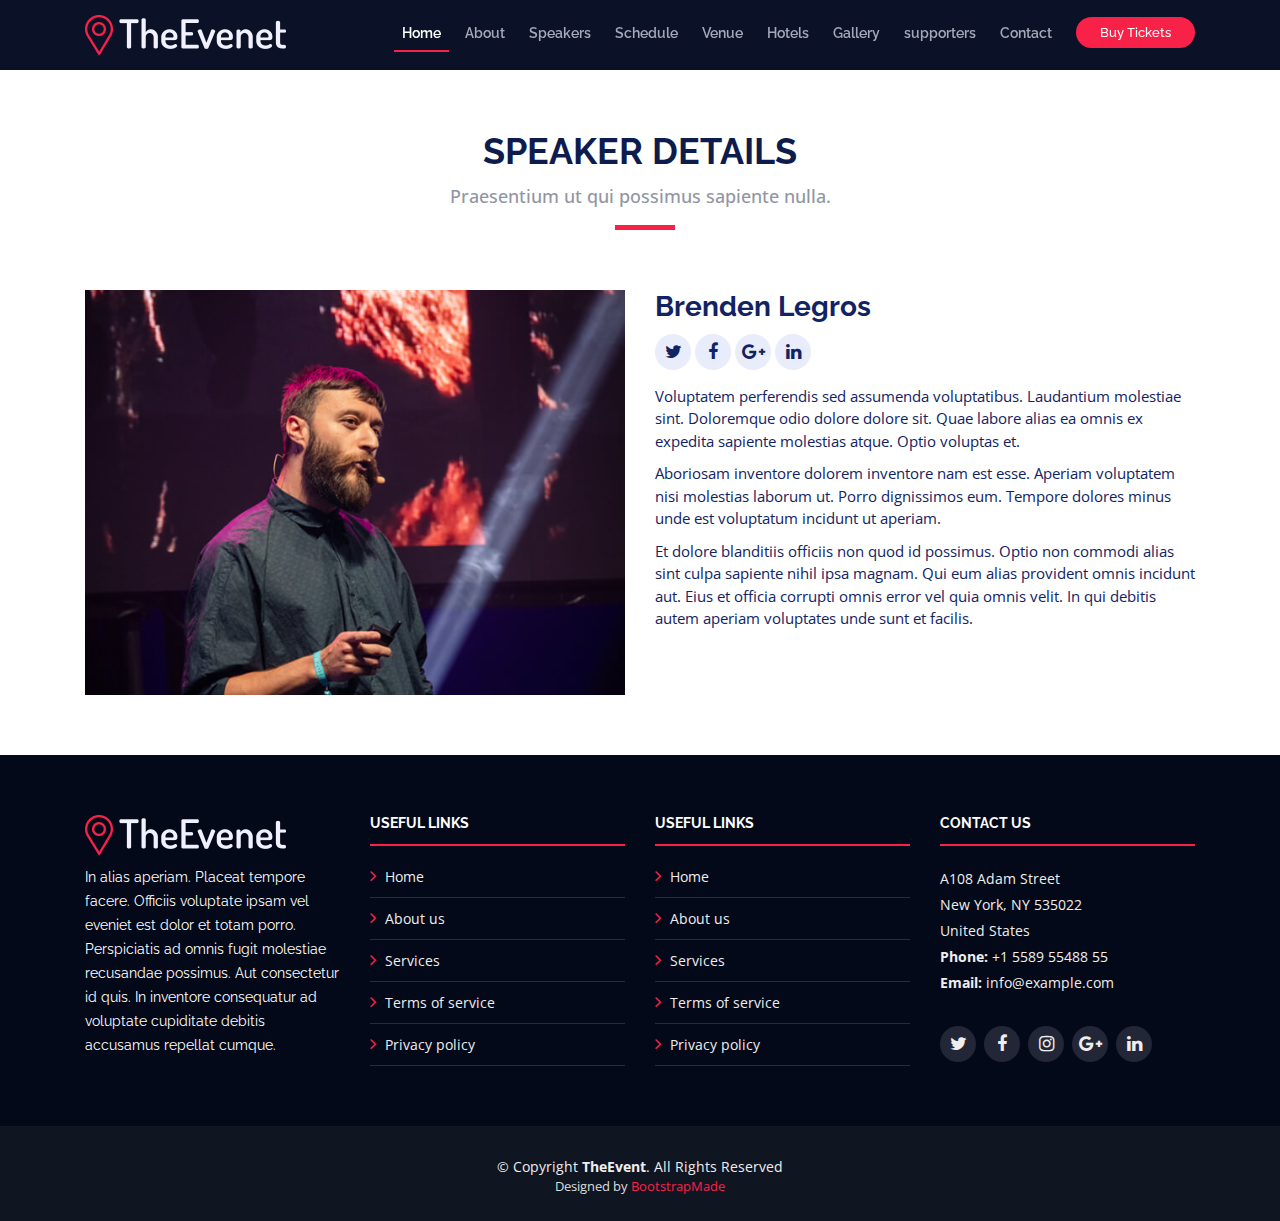
<file: MovieCrawler/TheEvent/speaker-details.html>
﻿<!DOCTYPE html>
<html lang="en">

<head>
  <meta charset="utf-8">
  <title>TheEvent - Bootstrap Event Template</title>
  <meta content="width=device-width, initial-scale=1.0" name="viewport">
  <meta content="" name="keywords">
  <meta content="" name="description">

  <!-- Favicons -->
  <link href="img/favicon.png" rel="icon">
  <link href="img/apple-touch-icon.png" rel="apple-touch-icon">

  <!-- Google Fonts -->
  <link href="https://fonts.googleapis.com/css?family=Open+Sans:300,300i,400,400i,700,700i|Raleway:300,400,500,700,800" rel="stylesheet">

  <!-- Bootstrap CSS File -->
  <link href="lib/bootstrap/css/bootstrap.min.css" rel="stylesheet">

  <!-- Libraries CSS Files -->
  <link href="lib/font-awesome/css/font-awesome.min.css" rel="stylesheet">
  <link href="lib/animate/animate.min.css" rel="stylesheet">
  <link href="lib/venobox/venobox.css" rel="stylesheet">
  <link href="lib/owlcarousel/assets/owl.carousel.min.css" rel="stylesheet">

  <!-- Main Stylesheet File -->
  <link href="css/style.css" rel="stylesheet">

  <!-- =======================================================
    Theme Name: TheEvent
    Theme URL: https://bootstrapmade.com/theevent-conference-event-bootstrap-template/
    Author: BootstrapMade.com
    License: https://bootstrapmade.com/license/
  ======================================================= -->
</head>

<body>

  <!--==========================
    Header
  ============================-->
  <header id="header" class="header-fixed header-scrolled" >
    <div class="container">

      <div id="logo" class="pull-left">
        <!-- Uncomment below if you prefer to use a text logo -->
        <!-- <h1><a href="#main">C<span>o</span>nf</a></h1>-->
        <a href="index.html#intro" class="scrollto"><img src="img/logo.png" alt="" title=""></a>
      </div>

      <nav id="nav-menu-container">
        <ul class="nav-menu">
          <li class="menu-active"><a href="#intro">Home</a></li>
          <li><a href="index.html#about">About</a></li>
          <li><a href="index.html#speakers">Speakers</a></li>
          <li><a href="index.html#schedule">Schedule</a></li>
          <li><a href="index.html#venue">Venue</a></li>
          <li><a href="index.html#hotels">Hotels</a></li>
          <li><a href="index.html#gallery">Gallery</a></li>
          <li><a href="index.html#supporters">supporters</a></li>
          <li><a href="index.html#contact">Contact</a></li>
          <li class="buy-tickets"><a href="index.html#buy-tickets">Buy Tickets</a></li>
        </ul>
      </nav><!-- #nav-menu-container -->
    </div>
  </header><!-- #header -->

  <main id="main" class="main-page">

    <!--==========================
      Speaker Details Section
    ============================-->
    <section id="speakers-details" class="wow fadeIn">
      <div class="container">
        <div class="section-header">
          <h2>Speaker Details</h2>
          <p>Praesentium ut qui possimus sapiente nulla.</p>
        </div>

        <div class="row">
          <div class="col-md-6">
            <img src="img/speakers/1.jpg" alt="Speaker 1" class="img-fluid">
          </div>

          <div class="col-md-6">
            <div class="details">
              <h2>Brenden Legros</h2>
              <div class="social">
                <a href=""><i class="fa fa-twitter"></i></a>
                <a href=""><i class="fa fa-facebook"></i></a>
                <a href=""><i class="fa fa-google-plus"></i></a>
                <a href=""><i class="fa fa-linkedin"></i></a>
              </div>
              <p>Voluptatem perferendis sed assumenda voluptatibus. Laudantium molestiae sint. Doloremque odio dolore dolore sit. Quae labore alias ea omnis ex expedita sapiente molestias atque. Optio voluptas et.</p>
 
              <p>Aboriosam inventore dolorem inventore nam est esse. Aperiam voluptatem nisi molestias laborum ut. Porro dignissimos eum. Tempore dolores minus unde est voluptatum incidunt ut aperiam.</p> 

              <p>Et dolore blanditiis officiis non quod id possimus. Optio non commodi alias sint culpa sapiente nihil ipsa magnam. Qui eum alias provident omnis incidunt aut. Eius et officia corrupti omnis error vel quia omnis velit. In qui debitis autem aperiam voluptates unde sunt et facilis.</p>
            </div>
          </div>
          
        </div>
      </div>

    </section>

  </main>


  <!--==========================
    Footer
  ============================-->
  <footer id="footer">
    <div class="footer-top">
      <div class="container">
        <div class="row">

          <div class="col-lg-3 col-md-6 footer-info">
            <img src="img/logo.png" alt="TheEvenet">
            <p>In alias aperiam. Placeat tempore facere. Officiis voluptate ipsam vel eveniet est dolor et totam porro. Perspiciatis ad omnis fugit molestiae recusandae possimus. Aut consectetur id quis. In inventore consequatur ad voluptate cupiditate debitis accusamus repellat cumque.</p>
          </div>

          <div class="col-lg-3 col-md-6 footer-links">
            <h4>Useful Links</h4>
            <ul>
              <li><i class="fa fa-angle-right"></i> <a href="#">Home</a></li>
              <li><i class="fa fa-angle-right"></i> <a href="#">About us</a></li>
              <li><i class="fa fa-angle-right"></i> <a href="#">Services</a></li>
              <li><i class="fa fa-angle-right"></i> <a href="#">Terms of service</a></li>
              <li><i class="fa fa-angle-right"></i> <a href="#">Privacy policy</a></li>
            </ul>
          </div>

          <div class="col-lg-3 col-md-6 footer-links">
            <h4>Useful Links</h4>
            <ul>
              <li><i class="fa fa-angle-right"></i> <a href="#">Home</a></li>
              <li><i class="fa fa-angle-right"></i> <a href="#">About us</a></li>
              <li><i class="fa fa-angle-right"></i> <a href="#">Services</a></li>
              <li><i class="fa fa-angle-right"></i> <a href="#">Terms of service</a></li>
              <li><i class="fa fa-angle-right"></i> <a href="#">Privacy policy</a></li>
            </ul>
          </div>

          <div class="col-lg-3 col-md-6 footer-contact">
            <h4>Contact Us</h4>
            <p>
              A108 Adam Street <br>
              New York, NY 535022<br>
              United States <br>
              <strong>Phone:</strong> +1 5589 55488 55<br>
              <strong>Email:</strong> info@example.com<br>
            </p>

            <div class="social-links">
              <a href="#" class="twitter"><i class="fa fa-twitter"></i></a>
              <a href="#" class="facebook"><i class="fa fa-facebook"></i></a>
              <a href="#" class="instagram"><i class="fa fa-instagram"></i></a>
              <a href="#" class="google-plus"><i class="fa fa-google-plus"></i></a>
              <a href="#" class="linkedin"><i class="fa fa-linkedin"></i></a>
            </div>

          </div>

        </div>
      </div>
    </div>

    <div class="container">
      <div class="copyright">
        &copy; Copyright <strong>TheEvent</strong>. All Rights Reserved
      </div>
      <div class="credits">
        <!--
          All the links in the footer should remain intact.
          You can delete the links only if you purchased the pro version.
          Licensing information: https://bootstrapmade.com/license/
          Purchase the pro version with working PHP/AJAX contact form: https://bootstrapmade.com/buy/?theme=TheEvent
        -->
        Designed by <a href="https://bootstrapmade.com/">BootstrapMade</a>
      </div>
    </div>
  </footer><!-- #footer -->

  <a href="#" class="back-to-top"><i class="fa fa-angle-up"></i></a>

  <!-- JavaScript Libraries -->
  <script src="lib/jquery/jquery.min.js"></script>
  <script src="lib/jquery/jquery-migrate.min.js"></script>
  <script src="lib/bootstrap/js/bootstrap.bundle.min.js"></script>
  <script src="lib/easing/easing.min.js"></script>
  <script src="lib/superfish/hoverIntent.js"></script>
  <script src="lib/superfish/superfish.min.js"></script>
  <script src="lib/wow/wow.min.js"></script>
  <script src="lib/venobox/venobox.min.js"></script>
  <script src="lib/owlcarousel/owl.carousel.min.js"></script>

  <!-- Contact Form JavaScript File -->
  <script src="contactform/contactform.js"></script>

  <!-- Template Main Javascript File -->
  <script src="js/main.js"></script>
</body>

</html>
</file>
<file: MovieCrawler/TheEvent/lib/venobox/venobox.css>
/* ------ venobox.css --------*/
.vbox-overlay *, .vbox-overlay *:before, .vbox-overlay *:after{
    -webkit-backface-visibility: hidden;
    -webkit-box-sizing:border-box;
    -moz-box-sizing:border-box;
    box-sizing:border-box;
}
.vbox-overlay * { 
    -webkit-backface-visibility: visible;
    backface-visibility: visible;
}
.vbox-overlay{
    display: -webkit-flex;
    display: flex;
    -webkit-flex-direction: column;
    flex-direction: column;
    -webkit-justify-content: center;
    justify-content: center;
    -webkit-align-items: center;
    align-items: center;
    position: fixed;
    left: 0;
    top: 0;
    bottom: 0;
    right: 0;
    z-index: 1040;
    -webkit-transform:translateZ(1000px);
    transform: translateZ(1000px);
    transform-style: preserve-3d;
}

/* ----- navigation ----- */
.vbox-title{
    width: 100%;
    height: 40px;
    float: left;
    text-align: center;
    line-height: 28px;
    font-size: 12px;
    padding: 6px 40px;
    overflow: hidden;
    position: fixed;
    display: none;
    left: 0;
    z-index: 1050;
}
.vbox-close{
    cursor: pointer;
    position: fixed;
    top: 15px;
    right: 15px;
    width: 48px;
    height: 48px;
    display: block;
    background-position:10px center;
    overflow: hidden;
    font-size: 48px;
    line-height: 1;
    text-align: center;
    z-index: 1050;
}
.vbox-num{
    cursor: pointer;
    position: fixed;
    left: 0;
    height: 40px;
    display: block;
    overflow: hidden;
    line-height: 28px;
    font-size: 12px;
    padding: 6px 10px;
    display: none;
    z-index: 1050;
}
/* ----- navigation ARROWS ----- */
.vbox-next, .vbox-prev{
    position: fixed;
    top: 50%;
    margin-top: -15px;
    overflow: hidden;
    cursor: pointer;
    display: block;
    width: 45px;
    height: 45px;
    z-index: 1050;
}
.vbox-next span, .vbox-prev span{
    position: relative;
    width: 20px;
    height: 20px;
    border: 2px solid transparent;
    border-top-color: #B6B6B6;
    border-right-color: #B6B6B6;
    text-indent: -100px;
    position: absolute;
    top: 8px;
    display: block;
}
.vbox-prev{
    left: 15px;
}
.vbox-next{
    right: 30px;
}
.vbox-prev span{
    left: 10px;
    -ms-transform: rotate(-135deg);
    -webkit-transform: rotate(-135deg);
    transform: rotate(-135deg);
}
.vbox-next span{
    -ms-transform: rotate(45deg);
    -webkit-transform: rotate(45deg);
    transform: rotate(45deg);
    right: 10px;
}
/* ------- inline window ------ */
.vbox-inline{
    width: 420px;
    height: 315px;
    height: 70vh;
    padding: 10px;
    background: #fff;
    margin: 0 auto;
    overflow: auto;
    text-align: left;
}
/* ------- Video & iFrames window ------ */
.venoframe{
    max-width: 100%;
    width: 100%;
    border: none;
    width: 100%;
    height: 260px;
    height: 70vh;
}
.venoframe.vbvid{
    height: 260px;
}
@media (min-width: 768px) {
    .venoframe, .vbox-inline{
        width: 90%;
        height: 360px;
        height: 70vh;
    }
    .venoframe.vbvid{
        width: 640px;
        height: 360px;
    }
}
@media (min-width: 992px) {
    .venoframe, .vbox-inline{
        max-width: 1200px;
        width: 80%;
        height: 540px;
        height: 70vh;
    }
    .venoframe.vbvid{
        width: 960px;
        height: 540px;
    }
}
/* 
Please do NOT edit this part! 
or at least read this note: http://i.imgur.com/7C0ws9e.gif
*/
.vbox-open{
    overflow: hidden;
}
.vbox-container{
    position: absolute;
    left: 0;
    right: 0;
    top: 0;
    bottom: 0;
    overflow-x: hidden;
    overflow-y: auto;
    overflow-scrolling: touch;
    -webkit-overflow-scrolling: touch;
    z-index: 20;
    max-height: 100%;

}

.vbox-content{
    text-align: center;
    float: left;
    width: 100%;
    position: relative;
    overflow: hidden;
    padding: 20px 10px;
}
.vbox-container img{
    max-width: 100%;
    height: auto;
}
.figlio{
    max-width: 100%;
    text-align: initial;
    border: 8px solid rgba(255, 255, 255, 0.4);
}
img.figlio{
    -webkit-user-select: none;
-khtml-user-select: none;
-moz-user-select: none;
-o-user-select: none;
user-select: none;
}
.vbox-content.swipe-left{
    margin-left: -200px !important;
}
.vbox-content.swipe-right{
    margin-left: 200px !important;
}
.animated{
    webkit-transition: margin 300ms ease-out;
    transition: margin 300ms ease-out;
}
.animate-in{
    opacity: 1;
}
.animate-out{
    opacity: 0;
}
/* ---------- preloader ----------
 * SPINKIT 
 * http://tobiasahlin.com/spinkit/
-------------------------------- */
.sk-double-bounce,.sk-rotating-plane{width:40px;height:40px;margin:40px auto}.sk-rotating-plane{background-color:#333;-webkit-animation:sk-rotatePlane 1.2s infinite ease-in-out;animation:sk-rotatePlane 1.2s infinite ease-in-out}@-webkit-keyframes sk-rotatePlane{0%{-webkit-transform:perspective(120px) rotateX(0) rotateY(0);transform:perspective(120px) rotateX(0) rotateY(0)}50%{-webkit-transform:perspective(120px) rotateX(-180.1deg) rotateY(0);transform:perspective(120px) rotateX(-180.1deg) rotateY(0)}100%{-webkit-transform:perspective(120px) rotateX(-180deg) rotateY(-179.9deg);transform:perspective(120px) rotateX(-180deg) rotateY(-179.9deg)}}@keyframes sk-rotatePlane{0%{-webkit-transform:perspective(120px) rotateX(0) rotateY(0);transform:perspective(120px) rotateX(0) rotateY(0)}50%{-webkit-transform:perspective(120px) rotateX(-180.1deg) rotateY(0);transform:perspective(120px) rotateX(-180.1deg) rotateY(0)}100%{-webkit-transform:perspective(120px) rotateX(-180deg) rotateY(-179.9deg);transform:perspective(120px) rotateX(-180deg) rotateY(-179.9deg)}}.sk-double-bounce{position:relative}.sk-double-bounce .sk-child{width:100%;height:100%;border-radius:50%;background-color:#333;opacity:.6;position:absolute;top:0;left:0;-webkit-animation:sk-doubleBounce 2s infinite ease-in-out;animation:sk-doubleBounce 2s infinite ease-in-out}.sk-chasing-dots .sk-child,.sk-spinner-pulse,.sk-three-bounce .sk-child{background-color:#333;border-radius:100%}.sk-double-bounce .sk-double-bounce2{-webkit-animation-delay:-1s;animation-delay:-1s}@-webkit-keyframes sk-doubleBounce{0%,100%{-webkit-transform:scale(0);transform:scale(0)}50%{-webkit-transform:scale(1);transform:scale(1)}}@keyframes sk-doubleBounce{0%,100%{-webkit-transform:scale(0);transform:scale(0)}50%{-webkit-transform:scale(1);transform:scale(1)}}.sk-wave{margin:40px auto;width:50px;height:40px;text-align:center;font-size:10px}.sk-wave .sk-rect{background-color:#333;height:100%;width:6px;display:inline-block;-webkit-animation:sk-waveStretchDelay 1.2s infinite ease-in-out;animation:sk-waveStretchDelay 1.2s infinite ease-in-out}.sk-wave .sk-rect1{-webkit-animation-delay:-1.2s;animation-delay:-1.2s}.sk-wave .sk-rect2{-webkit-animation-delay:-1.1s;animation-delay:-1.1s}.sk-wave .sk-rect3{-webkit-animation-delay:-1s;animation-delay:-1s}.sk-wave .sk-rect4{-webkit-animation-delay:-.9s;animation-delay:-.9s}.sk-wave .sk-rect5{-webkit-animation-delay:-.8s;animation-delay:-.8s}@-webkit-keyframes sk-waveStretchDelay{0%,100%,40%{-webkit-transform:scaleY(.4);transform:scaleY(.4)}20%{-webkit-transform:scaleY(1);transform:scaleY(1)}}@keyframes sk-waveStretchDelay{0%,100%,40%{-webkit-transform:scaleY(.4);transform:scaleY(.4)}20%{-webkit-transform:scaleY(1);transform:scaleY(1)}}.sk-wandering-cubes{margin:40px auto;width:40px;height:40px;position:relative}.sk-wandering-cubes .sk-cube{background-color:#333;width:10px;height:10px;position:absolute;top:0;left:0;-webkit-animation:sk-wanderingCube 1.8s ease-in-out -1.8s infinite both;animation:sk-wanderingCube 1.8s ease-in-out -1.8s infinite both}.sk-chasing-dots,.sk-spinner-pulse{width:40px;height:40px;margin:40px auto}.sk-wandering-cubes .sk-cube2{-webkit-animation-delay:-.9s;animation-delay:-.9s}@-webkit-keyframes sk-wanderingCube{0%{-webkit-transform:rotate(0);transform:rotate(0)}25%{-webkit-transform:translateX(30px) rotate(-90deg) scale(.5);transform:translateX(30px) rotate(-90deg) scale(.5)}50%{-webkit-transform:translateX(30px) translateY(30px) rotate(-179deg);transform:translateX(30px) translateY(30px) rotate(-179deg)}50.1%{-webkit-transform:translateX(30px) translateY(30px) rotate(-180deg);transform:translateX(30px) translateY(30px) rotate(-180deg)}75%{-webkit-transform:translateX(0) translateY(30px) rotate(-270deg) scale(.5);transform:translateX(0) translateY(30px) rotate(-270deg) scale(.5)}100%{-webkit-transform:rotate(-360deg);transform:rotate(-360deg)}}@keyframes sk-wanderingCube{0%{-webkit-transform:rotate(0);transform:rotate(0)}25%{-webkit-transform:translateX(30px) rotate(-90deg) scale(.5);transform:translateX(30px) rotate(-90deg) scale(.5)}50%{-webkit-transform:translateX(30px) translateY(30px) rotate(-179deg);transform:translateX(30px) translateY(30px) rotate(-179deg)}50.1%{-webkit-transform:translateX(30px) translateY(30px) rotate(-180deg);transform:translateX(30px) translateY(30px) rotate(-180deg)}75%{-webkit-transform:translateX(0) translateY(30px) rotate(-270deg) scale(.5);transform:translateX(0) translateY(30px) rotate(-270deg) scale(.5)}100%{-webkit-transform:rotate(-360deg);transform:rotate(-360deg)}}.sk-spinner-pulse{-webkit-animation:sk-pulseScaleOut 1s infinite ease-in-out;animation:sk-pulseScaleOut 1s infinite ease-in-out}@-webkit-keyframes sk-pulseScaleOut{0%{-webkit-transform:scale(0);transform:scale(0)}100%{-webkit-transform:scale(1);transform:scale(1);opacity:0}}@keyframes sk-pulseScaleOut{0%{-webkit-transform:scale(0);transform:scale(0)}100%{-webkit-transform:scale(1);transform:scale(1);opacity:0}}.sk-chasing-dots{position:relative;text-align:center;-webkit-animation:sk-chasingDotsRotate 2s infinite linear;animation:sk-chasingDotsRotate 2s infinite linear}.sk-chasing-dots .sk-child{width:60%;height:60%;display:inline-block;position:absolute;top:0;-webkit-animation:sk-chasingDotsBounce 2s infinite ease-in-out;animation:sk-chasingDotsBounce 2s infinite ease-in-out}.sk-chasing-dots .sk-dot2{top:auto;bottom:0;-webkit-animation-delay:-1s;animation-delay:-1s}@-webkit-keyframes sk-chasingDotsRotate{100%{-webkit-transform:rotate(360deg);transform:rotate(360deg)}}@keyframes sk-chasingDotsRotate{100%{-webkit-transform:rotate(360deg);transform:rotate(360deg)}}@-webkit-keyframes sk-chasingDotsBounce{0%,100%{-webkit-transform:scale(0);transform:scale(0)}50%{-webkit-transform:scale(1);transform:scale(1)}}@keyframes sk-chasingDotsBounce{0%,100%{-webkit-transform:scale(0);transform:scale(0)}50%{-webkit-transform:scale(1);transform:scale(1)}}.sk-three-bounce{margin:40px auto;width:80px;text-align:center}.sk-three-bounce .sk-child{width:20px;height:20px;display:inline-block;-webkit-animation:sk-three-bounce 1.4s ease-in-out 0s infinite both;animation:sk-three-bounce 1.4s ease-in-out 0s infinite both}.sk-circle .sk-child:before,.sk-fading-circle .sk-circle:before{display:block;border-radius:100%;content:'';background-color:#333}.sk-three-bounce .sk-bounce1{-webkit-animation-delay:-.32s;animation-delay:-.32s}.sk-three-bounce .sk-bounce2{-webkit-animation-delay:-.16s;animation-delay:-.16s}@-webkit-keyframes sk-three-bounce{0%,100%,80%{-webkit-transform:scale(0);transform:scale(0)}40%{-webkit-transform:scale(1);transform:scale(1)}}@keyframes sk-three-bounce{0%,100%,80%{-webkit-transform:scale(0);transform:scale(0)}40%{-webkit-transform:scale(1);transform:scale(1)}}.sk-circle{margin:40px auto;width:40px;height:40px;position:relative}.sk-circle .sk-child{width:100%;height:100%;position:absolute;left:0;top:0}.sk-circle .sk-child:before{margin:0 auto;width:15%;height:15%;-webkit-animation:sk-circleBounceDelay 1.2s infinite ease-in-out both;animation:sk-circleBounceDelay 1.2s infinite ease-in-out both}.sk-circle .sk-circle2{-webkit-transform:rotate(30deg);-ms-transform:rotate(30deg);transform:rotate(30deg)}.sk-circle .sk-circle3{-webkit-transform:rotate(60deg);-ms-transform:rotate(60deg);transform:rotate(60deg)}.sk-circle .sk-circle4{-webkit-transform:rotate(90deg);-ms-transform:rotate(90deg);transform:rotate(90deg)}.sk-circle .sk-circle5{-webkit-transform:rotate(120deg);-ms-transform:rotate(120deg);transform:rotate(120deg)}.sk-circle .sk-circle6{-webkit-transform:rotate(150deg);-ms-transform:rotate(150deg);transform:rotate(150deg)}.sk-circle .sk-circle7{-webkit-transform:rotate(180deg);-ms-transform:rotate(180deg);transform:rotate(180deg)}.sk-circle .sk-circle8{-webkit-transform:rotate(210deg);-ms-transform:rotate(210deg);transform:rotate(210deg)}.sk-circle .sk-circle9{-webkit-transform:rotate(240deg);-ms-transform:rotate(240deg);transform:rotate(240deg)}.sk-circle .sk-circle10{-webkit-transform:rotate(270deg);-ms-transform:rotate(270deg);transform:rotate(270deg)}.sk-circle .sk-circle11{-webkit-transform:rotate(300deg);-ms-transform:rotate(300deg);transform:rotate(300deg)}.sk-circle .sk-circle12{-webkit-transform:rotate(330deg);-ms-transform:rotate(330deg);transform:rotate(330deg)}.sk-circle .sk-circle2:before{-webkit-animation-delay:-1.1s;animation-delay:-1.1s}.sk-circle .sk-circle3:before{-webkit-animation-delay:-1s;animation-delay:-1s}.sk-circle .sk-circle4:before{-webkit-animation-delay:-.9s;animation-delay:-.9s}.sk-circle .sk-circle5:before{-webkit-animation-delay:-.8s;animation-delay:-.8s}.sk-circle .sk-circle6:before{-webkit-animation-delay:-.7s;animation-delay:-.7s}.sk-circle .sk-circle7:before{-webkit-animation-delay:-.6s;animation-delay:-.6s}.sk-circle .sk-circle8:before{-webkit-animation-delay:-.5s;animation-delay:-.5s}.sk-circle .sk-circle9:before{-webkit-animation-delay:-.4s;animation-delay:-.4s}.sk-circle .sk-circle10:before{-webkit-animation-delay:-.3s;animation-delay:-.3s}.sk-circle .sk-circle11:before{-webkit-animation-delay:-.2s;animation-delay:-.2s}.sk-circle .sk-circle12:before{-webkit-animation-delay:-.1s;animation-delay:-.1s}@-webkit-keyframes sk-circleBounceDelay{0%,100%,80%{-webkit-transform:scale(0);transform:scale(0)}40%{-webkit-transform:scale(1);transform:scale(1)}}@keyframes sk-circleBounceDelay{0%,100%,80%{-webkit-transform:scale(0);transform:scale(0)}40%{-webkit-transform:scale(1);transform:scale(1)}}.sk-cube-grid{width:40px;height:40px;margin:40px auto}.sk-cube-grid .sk-cube{width:33.33%;height:33.33%;background-color:#333;float:left;-webkit-animation:sk-cubeGridScaleDelay 1.3s infinite ease-in-out;animation:sk-cubeGridScaleDelay 1.3s infinite ease-in-out}.sk-cube-grid .sk-cube1{-webkit-animation-delay:.2s;animation-delay:.2s}.sk-cube-grid .sk-cube2{-webkit-animation-delay:.3s;animation-delay:.3s}.sk-cube-grid .sk-cube3{-webkit-animation-delay:.4s;animation-delay:.4s}.sk-cube-grid .sk-cube4{-webkit-animation-delay:.1s;animation-delay:.1s}.sk-cube-grid .sk-cube5{-webkit-animation-delay:.2s;animation-delay:.2s}.sk-cube-grid .sk-cube6{-webkit-animation-delay:.3s;animation-delay:.3s}.sk-cube-grid .sk-cube7{-webkit-animation-delay:0ms;animation-delay:0ms}.sk-cube-grid .sk-cube8{-webkit-animation-delay:.1s;animation-delay:.1s}.sk-cube-grid .sk-cube9{-webkit-animation-delay:.2s;animation-delay:.2s}@-webkit-keyframes sk-cubeGridScaleDelay{0%,100%,70%{-webkit-transform:scale3D(1,1,1);transform:scale3D(1,1,1)}35%{-webkit-transform:scale3D(0,0,1);transform:scale3D(0,0,1)}}@keyframes sk-cubeGridScaleDelay{0%,100%,70%{-webkit-transform:scale3D(1,1,1);transform:scale3D(1,1,1)}35%{-webkit-transform:scale3D(0,0,1);transform:scale3D(0,0,1)}}.sk-fading-circle{margin:40px auto;width:40px;height:40px;position:relative}.sk-fading-circle .sk-circle{width:100%;height:100%;position:absolute;left:0;top:0}.sk-fading-circle .sk-circle:before{margin:0 auto;width:15%;height:15%;-webkit-animation:sk-circleFadeDelay 1.2s infinite ease-in-out both;animation:sk-circleFadeDelay 1.2s infinite ease-in-out both}.sk-fading-circle .sk-circle2{-webkit-transform:rotate(30deg);-ms-transform:rotate(30deg);transform:rotate(30deg)}.sk-fading-circle .sk-circle3{-webkit-transform:rotate(60deg);-ms-transform:rotate(60deg);transform:rotate(60deg)}.sk-fading-circle .sk-circle4{-webkit-transform:rotate(90deg);-ms-transform:rotate(90deg);transform:rotate(90deg)}.sk-fading-circle .sk-circle5{-webkit-transform:rotate(120deg);-ms-transform:rotate(120deg);transform:rotate(120deg)}.sk-fading-circle .sk-circle6{-webkit-transform:rotate(150deg);-ms-transform:rotate(150deg);transform:rotate(150deg)}.sk-fading-circle .sk-circle7{-webkit-transform:rotate(180deg);-ms-transform:rotate(180deg);transform:rotate(180deg)}.sk-fading-circle .sk-circle8{-webkit-transform:rotate(210deg);-ms-transform:rotate(210deg);transform:rotate(210deg)}.sk-fading-circle .sk-circle9{-webkit-transform:rotate(240deg);-ms-transform:rotate(240deg);transform:rotate(240deg)}.sk-fading-circle .sk-circle10{-webkit-transform:rotate(270deg);-ms-transform:rotate(270deg);transform:rotate(270deg)}.sk-fading-circle .sk-circle11{-webkit-transform:rotate(300deg);-ms-transform:rotate(300deg);transform:rotate(300deg)}.sk-fading-circle .sk-circle12{-webkit-transform:rotate(330deg);-ms-transform:rotate(330deg);transform:rotate(330deg)}.sk-fading-circle .sk-circle2:before{-webkit-animation-delay:-1.1s;animation-delay:-1.1s}.sk-fading-circle .sk-circle3:before{-webkit-animation-delay:-1s;animation-delay:-1s}.sk-fading-circle .sk-circle4:before{-webkit-animation-delay:-.9s;animation-delay:-.9s}.sk-fading-circle .sk-circle5:before{-webkit-animation-delay:-.8s;animation-delay:-.8s}.sk-fading-circle .sk-circle6:before{-webkit-animation-delay:-.7s;animation-delay:-.7s}.sk-fading-circle .sk-circle7:before{-webkit-animation-delay:-.6s;animation-delay:-.6s}.sk-fading-circle .sk-circle8:before{-webkit-animation-delay:-.5s;animation-delay:-.5s}.sk-fading-circle .sk-circle9:before{-webkit-animation-delay:-.4s;animation-delay:-.4s}.sk-fading-circle .sk-circle10:before{-webkit-animation-delay:-.3s;animation-delay:-.3s}.sk-fading-circle .sk-circle11:before{-webkit-animation-delay:-.2s;animation-delay:-.2s}.sk-fading-circle .sk-circle12:before{-webkit-animation-delay:-.1s;animation-delay:-.1s}@-webkit-keyframes sk-circleFadeDelay{0%,100%,39%{opacity:0}40%{opacity:1}}@keyframes sk-circleFadeDelay{0%,100%,39%{opacity:0}40%{opacity:1}}.sk-folding-cube{margin:40px auto;width:40px;height:40px;position:relative;-webkit-transform:rotateZ(45deg);transform:rotateZ(45deg)}.sk-folding-cube .sk-cube{float:left;width:50%;height:50%;position:relative;-webkit-transform:scale(1.1);-ms-transform:scale(1.1);transform:scale(1.1)}.sk-folding-cube .sk-cube:before{content:'';position:absolute;top:0;left:0;width:100%;height:100%;background-color:#333;-webkit-animation:sk-foldCubeAngle 2.4s infinite linear both;animation:sk-foldCubeAngle 2.4s infinite linear both;-webkit-transform-origin:100% 100%;-ms-transform-origin:100% 100%;transform-origin:100% 100%}.sk-folding-cube .sk-cube2{-webkit-transform:scale(1.1) rotateZ(90deg);transform:scale(1.1) rotateZ(90deg)}.sk-folding-cube .sk-cube3{-webkit-transform:scale(1.1) rotateZ(180deg);transform:scale(1.1) rotateZ(180deg)}.sk-folding-cube .sk-cube4{-webkit-transform:scale(1.1) rotateZ(270deg);transform:scale(1.1) rotateZ(270deg)}.sk-folding-cube .sk-cube2:before{-webkit-animation-delay:.3s;animation-delay:.3s}.sk-folding-cube .sk-cube3:before{-webkit-animation-delay:.6s;animation-delay:.6s}.sk-folding-cube .sk-cube4:before{-webkit-animation-delay:.9s;animation-delay:.9s}@-webkit-keyframes sk-foldCubeAngle{0%,10%{-webkit-transform:perspective(140px) rotateX(-180deg);transform:perspective(140px) rotateX(-180deg);opacity:0}25%,75%{-webkit-transform:perspective(140px) rotateX(0);transform:perspective(140px) rotateX(0);opacity:1}100%,90%{-webkit-transform:perspective(140px) rotateY(180deg);transform:perspective(140px) rotateY(180deg);opacity:0}}@keyframes sk-foldCubeAngle{0%,10%{-webkit-transform:perspective(140px) rotateX(-180deg);transform:perspective(140px) rotateX(-180deg);opacity:0}25%,75%{-webkit-transform:perspective(140px) rotateX(0);transform:perspective(140px) rotateX(0);opacity:1}100%,90%{-webkit-transform:perspective(140px) rotateY(180deg);transform:perspective(140px) rotateY(180deg);opacity:0}}
</file>
<file: MovieCrawler/TheEvent/css/style.css>
/*
  Theme Name: TheEvent
  Theme URL: https://bootstrapmade.com/theevent-conference-event-bootstrap-template/
  Author: BootstrapMade.com
  License: https://bootstrapmade.com/license/
*/

/*--------------------------------------------------------------
# General
--------------------------------------------------------------*/

body {
  background: #fff;
  color: #2f3138;
  font-family: "Open Sans", sans-serif;
}

a {
  color: #f82249;
  transition: 0.5s;
}

a:hover,
a:active,
a:focus {
  color: #f8234a;
  outline: none;
  text-decoration: none;
}

p {
  padding: 0;
  margin: 0 0 30px 0;
}

h1,
h2,
h3,
h4,
h5,
h6 {
  font-family: "Raleway", sans-serif;
  font-weight: 400;
  margin: 0 0 20px 0;
  padding: 0;
  color: #0e1b4d;
}

.main-page {
  margin-top: 70px;
}

.wow {
  visibility: hidden;
}

/* Prelaoder */

#preloader {
  position: fixed;
  left: 0;
  top: 0;
  z-index: 999;
  width: 100%;
  height: 100%;
  overflow: visible;
  background: #fff url("../img/preloader.svg") no-repeat center center;
}

/* Back to top button */

.back-to-top {
  position: fixed;
  display: none;
  background: #f82249;
  color: #fff;
  width: 40px;
  height: 40px;
  text-align: center;
  border-radius: 50px;
  right: 15px;
  bottom: 15px;
  transition: background 0.5s ease-in-out;
}

.back-to-top i {
  font-size: 24px;
  padding-top: 6px;
}

.back-to-top:focus {
  background: #e0072f;
  color: #fff;
  outline: none;
}

.back-to-top:hover {
  background: #e0072f;
  color: #fff;
}

/* Sections Header
--------------------------------*/

.section-header {
  margin-bottom: 60px;
  position: relative;
  padding-bottom: 20px;
}

.section-header::before {
  content: '';
  position: absolute;
  display: block;
  width: 60px;
  height: 5px;
  background: #f82249;
  bottom: 0;
  left: calc(50% - 25px);
}

.section-header h2 {
  font-size: 36px;
  text-transform: uppercase;
  text-align: center;
  font-weight: 700;
  margin-bottom: 10px;
}

.section-header p {
  text-align: center;
  padding: 0;
  margin: 0;
  font-size: 18px;
  font-weight: 500;
  color: #9195a2;
}

.section-with-bg {
  background-color: #f6f7fd;
}

/*--------------------------------------------------------------
# Header
--------------------------------------------------------------*/

#header {
  height: 90px;
  padding: 25px 0;
  position: fixed;
  left: 0;
  top: 0;
  right: 0;
  transition: all 0.5s;
  z-index: 997;
}

#header.header-scrolled,
#header.header-fixed {
  background: rgba(6, 12, 34, 0.98);
  height: 70px;
  padding: 15px 0;
  transition: all 0.5s;
}

#header #logo h1 {
  font-size: 36px;
  margin: 0;
  padding: 6px 0;
  line-height: 1;
  font-family: "Raleway", sans-serif;
  font-weight: 700;
  letter-spacing: 3px;
  text-transform: uppercase;
}

#header #logo h1 span {
  color: #f82249;
}

#header #logo h1 a,
#header #logo h1 a:hover {
  color: #fff;
}

#header #logo img {
  padding: 0;
  margin: 0;
  max-height: 40px;
}

/*--------------------------------------------------------------
# Navigation Menu
--------------------------------------------------------------*/

/* Nav Menu Essentials */

.nav-menu,
.nav-menu * {
  margin: 0;
  padding: 0;
  list-style: none;
}

.nav-menu ul {
  position: absolute;
  display: none;
  top: 100%;
  left: 0;
  z-index: 99;
}

.nav-menu li {
  position: relative;
  white-space: nowrap;
}

.nav-menu > li {
  float: left;
}

.nav-menu li:hover > ul,
.nav-menu li.sfHover > ul {
  display: block;
}

.nav-menu ul ul {
  top: 0;
  left: 100%;
}

.nav-menu ul li {
  min-width: 180px;
}

/* Nav Menu Arrows */

.sf-arrows .sf-with-ul {
  padding-right: 30px;
}

.sf-arrows .sf-with-ul:after {
  content: "\f107";
  position: absolute;
  right: 15px;
  font-family: FontAwesome;
  font-style: normal;
  font-weight: normal;
}

.sf-arrows ul .sf-with-ul:after {
  content: "\f105";
}

/* Nav Meu Container */

#nav-menu-container {
  float: right;
  margin: 0;
}

/* Nav Meu Styling */

.nav-menu a {
  padding: 8px;
  text-decoration: none;
  display: inline-block;
  color: rgba(202, 206, 221, 0.8);
  font-family: "Raleway", sans-serif;
  font-weight: 600;
  font-size: 14px;
  outline: none;
}

.nav-menu .menu-active a,
.nav-menu a:hover {
  color: #fff;
}

.nav-menu > li {
  margin-left: 8px;
}

.nav-menu > li > a:before {
  content: "";
  position: absolute;
  width: 0;
  height: 2px;
  bottom: 0;
  left: 0;
  background-color: #f82249;
  visibility: hidden;
  transition: all 0.3s ease-in-out 0s;
}

.nav-menu a:hover:before,
.nav-menu li:hover > a:before,
.nav-menu .menu-active > a:before {
  visibility: visible;
  width: 100%;
}

.nav-menu li.buy-tickets a {
  color: #fff;
  background: #f82249;
  padding: 7px 22px;
  border-radius: 50px;
  border: 2px solid #f82249;
  transition: all ease-in-out 0.3s;
  font-weight: 500;
  margin-left: 8px;
  margin-top: 2px;
  line-height: 1;
  font-size: 13px;
}

.nav-menu li.buy-tickets a:hover {
  background: none;
}

.nav-menu li.buy-tickets:hover a:before,
.nav-menu li.buy-tickets.menu-active a:before {
  visibility: hidden;
}

.nav-menu ul {
  margin: 4px 0 0 0;
  padding: 10px;
  box-shadow: 0px 0px 30px rgba(127, 137, 161, 0.25);
  background: #fff;
  border-radius: 3px;
}

.nav-menu ul li {
  transition: 0.3s;
}

.nav-menu ul li a {
  padding: 10px;
  color: #060c22;
  transition: 0.3s;
  display: block;
  font-size: 13px;
  text-transform: none;
  border-radius: 3px;
}

.nav-menu ul li:hover > a {
  background: #f82249;
  color: #fff;
}

.nav-menu ul ul {
  margin: 0;
}

/* Mobile Nav Toggle */

#mobile-nav-toggle {
  position: fixed;
  right: 0;
  top: 0;
  z-index: 999;
  margin: 15px 15px 0 0;
  border: 0;
  background: none;
  font-size: 24px;
  display: none;
  transition: all 0.4s;
  outline: none;
  cursor: pointer;
}

#mobile-nav-toggle i {
  color: #fff;
}

/* Mobile Nav Styling */

#mobile-nav {
  position: fixed;
  top: 0;
  padding-top: 18px;
  bottom: 0;
  z-index: 998;
  background: rgba(6, 12, 34, 0.9);
  left: -260px;
  width: 260px;
  overflow-y: auto;
  transition: 0.4s;
}

#mobile-nav ul {
  padding: 0;
  margin: 0;
  list-style: none;
}

#mobile-nav ul li {
  position: relative;
}

#mobile-nav ul li a {
  color: #fff;
  font-size: 17px;
  overflow: hidden;
  padding: 10px 22px 10px 15px;
  position: relative;
  text-decoration: none;
  width: 100%;
  display: block;
  outline: none;
}

#mobile-nav ul li a:hover {
  color: #f82249;
}

#mobile-nav ul li li {
  padding-left: 30px;
}

#mobile-nav ul .menu-has-children i {
  position: absolute;
  right: 0;
  z-index: 99;
  padding: 15px;
  cursor: pointer;
  color: #fff;
}

#mobile-nav ul .menu-has-children i.fa-chevron-up {
  color: #f82249;
}

#mobile-nav ul .menu-item-active {
  color: #f82249;
}

#mobile-body-overly {
  width: 100%;
  height: 100%;
  z-index: 997;
  top: 0;
  left: 0;
  position: fixed;
  background: rgba(6, 12, 34, 0.8);
  display: none;
}

/* Mobile Nav body classes */

body.mobile-nav-active {
  overflow: hidden;
}

body.mobile-nav-active #mobile-nav {
  left: 0;
}

body.mobile-nav-active #mobile-nav-toggle {
  color: #fff;
}

/*--------------------------------------------------------------
# Intro Section
--------------------------------------------------------------*/

#intro {
  width: 100%;
  height: 100vh;
  background: url(../img/intro-bg.jpg) top center;
  background-size: cover;
  overflow: hidden;
  position: relative;
}

#intro:before {
  content: "";
  background: rgba(6, 12, 34, 0.8);
  position: absolute;
  bottom: 0;
  top: 0;
  left: 0;
  right: 0;
}

#intro .intro-container {
  position: absolute;
  bottom: 0;
  left: 0;
  top: 90px;
  right: 0;
  display: -webkit-box;
  display: -ms-flexbox;
  display: flex;
  -webkit-box-pack: center;
  -ms-flex-pack: center;
  justify-content: center;
  -webkit-box-align: center;
  -ms-flex-align: center;
  align-items: center;
  -webkit-box-orient: vertical;
  -webkit-box-direction: normal;
  -ms-flex-direction: column;
  flex-direction: column;
  text-align: center;
  padding: 0 15px;
}

#intro h1 {
  color: #fff;
  font-family: "Raleway", sans-serif;
  font-size: 56px;
  font-weight: 600;
  text-transform: uppercase;
}

#intro h1 span {
  color: #f82249;
}

#intro p {
  color: #ebebeb;
  font-weight: 700;
  font-size: 20px;
}

#intro .play-btn {
  width: 94px;
  height: 94px;
  background: radial-gradient(#f82249 50%, rgba(101, 111, 150, 0.15) 52%);
  border-radius: 50%;
  display: block;
  position: relative;
  overflow: hidden;
}

#intro .play-btn::after {
  content: '';
  position: absolute;
  left: 50%;
  top: 50%;
  -webkit-transform: translateX(-40%) translateY(-50%);
  transform: translateX(-40%) translateY(-50%);
  width: 0;
  height: 0;
  border-top: 10px solid transparent;
  border-bottom: 10px solid transparent;
  border-left: 15px solid #fff;
  z-index: 100;
  transition: all 400ms cubic-bezier(0.55, 0.055, 0.675, 0.19);
}

#intro .play-btn:before {
  content: '';
  position: absolute;
  width: 120px;
  height: 120px;
  -webkit-animation-delay: 0s;
  animation-delay: 0s;
  -webkit-animation: pulsate-btn 2s;
  animation: pulsate-btn 2s;
  -webkit-animation-direction: forwards;
  animation-direction: forwards;
  -webkit-animation-iteration-count: infinite;
  animation-iteration-count: infinite;
  -webkit-animation-timing-function: steps;
  animation-timing-function: steps;
  opacity: 1;
  border-radius: 50%;
  border: 2px solid rgba(163, 163, 163, 0.4);
  top: -15%;
  left: -15%;
  background: rgba(198, 16, 0, 0);
}

#intro .play-btn:hover::after {
  border-left: 15px solid #f82249;
  -webkit-transform: scale(20);
  transform: scale(20);
}

#intro .play-btn:hover::before {
  content: '';
  position: absolute;
  left: 50%;
  top: 50%;
  -webkit-transform: translateX(-40%) translateY(-50%);
  transform: translateX(-40%) translateY(-50%);
  width: 0;
  height: 0;
  border: none;
  border-top: 10px solid transparent;
  border-bottom: 10px solid transparent;
  border-left: 15px solid #fff;
  z-index: 200;
  -webkit-animation: none;
  animation: none;
  border-radius: 0;
}

#intro .about-btn {
  font-family: "Raleway", sans-serif;
  font-weight: 500;
  font-size: 14px;
  letter-spacing: 1px;
  display: inline-block;
  padding: 12px 32px;
  border-radius: 50px;
  transition: 0.5s;
  line-height: 1;
  margin: 10px;
  color: #fff;
  -webkit-animation-delay: 0.8s;
  animation-delay: 0.8s;
  border: 2px solid #f82249;
}

#intro .about-btn:hover {
  background: #f82249;
  color: #fff;
}

@-webkit-keyframes pulsate-btn {
  0% {
    -webkit-transform: scale(0.6, 0.6);
    transform: scale(0.6, 0.6);
    opacity: 1;
  }

  100% {
    -webkit-transform: scale(1, 1);
    transform: scale(1, 1);
    opacity: 0;
  }
}

@keyframes pulsate-btn {
  0% {
    -webkit-transform: scale(0.6, 0.6);
    transform: scale(0.6, 0.6);
    opacity: 1;
  }

  100% {
    -webkit-transform: scale(1, 1);
    transform: scale(1, 1);
    opacity: 0;
  }
}

/*--------------------------------------------------------------
# About Section
--------------------------------------------------------------*/

#about {
  background: url("../img/about-bg.jpg");
  background-size: cover;
  overflow: hidden;
  position: relative;
  color: #fff;
  padding: 60px 0 40px 0;
}

#about:before {
  content: "";
  background: rgba(13, 20, 41, 0.8);
  position: absolute;
  bottom: 0;
  top: 0;
  left: 0;
  right: 0;
}

#about h2 {
  font-size: 36px;
  font-weight: bold;
  margin-bottom: 10px;
  color: #fff;
}

#about h3 {
  font-size: 18px;
  font-weight: bold;
  text-transform: uppercase;
  margin-bottom: 10px;
  color: #fff;
}

#about p {
  font-size: 14px;
  margin-bottom: 20px;
  color: #fff;
}

/*--------------------------------------------------------------
# Speakers Section
--------------------------------------------------------------*/

#speakers {
  padding: 60px 0 30px 0;
}

#speakers .speaker {
  position: relative;
  overflow: hidden;
  margin-bottom: 30px;
}

#speakers .speaker .details {
  background: rgba(6, 12, 34, 0.76);
  position: absolute;
  left: 0;
  bottom: -30px;
  right: 0;
  text-align: center;
  padding-top: 10px;
  transition: all 300ms cubic-bezier(0.645, 0.045, 0.355, 1);
}

#speakers .speaker .details h3 {
  color: #fff;
  font-size: 22px;
  font-weight: 600;
  margin-bottom: 5px;
}

#speakers .speaker .details p {
  color: #fff;
  font-size: 15px;
  margin-bottom: 10px;
  font-style: italic;
}

#speakers .speaker .details .social {
  height: 30px;
}

#speakers .speaker .details a {
  color: #fff;
}

#speakers .speaker .details a:hover {
  color: #f82249;
}

#speakers .speaker:hover .details {
  bottom: 0;
}

#speakers-details {
  padding: 60px 0;
}

#speakers-details .details h2 {
  color: #112363;
  font-size: 28px;
  font-weight: 700;
  margin-bottom: 10px;
}

#speakers-details .details .social {
  margin-bottom: 15px;
}

#speakers-details .details .social a {
  background: #e9edfb;
  color: #112363;
  line-height: 1;
  display: inline-block;
  text-align: center;
  border-radius: 50%;
  width: 36px;
  height: 36px;
  padding-top: 9px;
}

#speakers-details .details .social a:hover {
  background: #f82249;
  color: #fff;
}

#speakers-details .details .social a i {
  font-size: 18px;
}

#speakers-details .details p {
  color: #112363;
  font-size: 15px;
  margin-bottom: 10px;
}

/*--------------------------------------------------------------
# Schedule Section
--------------------------------------------------------------*/

#schedule {
  padding: 60px 0 60px 0;
}

#schedule .nav-tabs {
  text-align: center;
  margin: auto;
  display: block;
  border-bottom: 0;
  margin-bottom: 30px;
}

#schedule .nav-tabs li {
  display: inline-block;
  margin-bottom: 0;
}

#schedule .nav-tabs a {
  border: none;
  border-radius: 50px;
  font-weight: 600;
  background-color: #0e1b4d;
  color: #fff;
  padding: 10px 100px;
}

#schedule .nav-tabs a.active {
  background-color: #f82249;
  color: #fff;
}

#schedule .sub-heading {
  text-align: center;
  font-size: 18px;
  font-style: italic;
  margin: 0 auto 30px auto;
}

#schedule .tab-pane {
  transition: ease-in-out .2s;
}

#schedule .schedule-item {
  border-bottom: 1px solid #cad4f6;
  padding-top: 15px;
  padding-bottom: 15px;
  transition: background-color ease-in-out 0.3s;
}

#schedule .schedule-item:hover {
  background-color: #fff;
}

#schedule .schedule-item time {
  padding-bottom: 5px;
  display: inline-block;
}

#schedule .schedule-item .speaker {
  width: 60px;
  height: 60px;
  overflow: hidden;
  /*border-radius: 50%;*/
  float: left;
  margin: 0 10px 10px 0;
}

#schedule .schedule-item .speaker img {
  height: 100%;
  -webkit-transform: translateX(-50%);
  transform: translateX(-50%);
  margin-left: 50%;
  transition: all ease-in-out 0.3s;
}

#schedule .schedule-item h4 {
  font-size: 18px;
  font-weight: 600;
  margin-bottom: 5px;
}

#schedule .schedule-item h4 span {
  font-style: italic;
  color: #19328e;
  font-weight: normal;
  font-size: 16px;
}

#schedule .schedule-item p {
  font-style: italic;
  color: #152b79;
  margin-bottom: 0;
}

/*--------------------------------------------------------------
# Venue Section
--------------------------------------------------------------*/

#venue {
  padding: 60px 0;
}

#venue .container-fluid {
  margin-bottom: 3px;
}

#venue .venue-map iframe {
  width: 100%;
  height: 100%;
  min-height: 300px;
}

#venue .venue-info {
  background: url("../img/venue-info-bg.jpg") top center no-repeat;
  background-size: cover;
  position: relative;
  padding-top: 60px;
  padding-bottom: 60px;
}

#venue .venue-info:before {
  content: "";
  background: rgba(13, 20, 41, 0.8);
  position: absolute;
  bottom: 0;
  top: 0;
  left: 0;
  right: 0;
}

#venue .venue-info h3 {
  font-size: 36px;
  font-weight: 700;
  color: #fff;
}

#venue .venue-info p {
  color: #fff;
  margin-bottom: 0;
}

#venue .venue-gallery-container {
  padding-right: 12px;
}

#venue .venue-gallery {
  overflow: hidden;
  border-right: 3px solid #fff;
  border-bottom: 3px solid #fff;
}

#venue .venue-gallery img {
  transition: all ease-in-out 0.4s;
}

#venue .venue-gallery:hover img {
  -webkit-transform: scale(1.1);
  transform: scale(1.1);
}

/*--------------------------------------------------------------
# Hotels Section
--------------------------------------------------------------*/

#hotels {
  padding: 60px 0;
}

#hotels .hotel {
  border: 1px solid #e0e5fa;
  background: #fff;
  margin-bottom: 30px;
}

#hotels .hotel:hover .hotel-img img {
  -webkit-transform: scale(1.1);
  transform: scale(1.1);
}

#hotels .hotel-img {
  overflow: hidden;
  margin-bottom: 15px;
}

#hotels .hotel-img img {
  transition: 0.3s ease-in-out;
}

#hotels h3 {
  font-weight: 600;
  font-size: 20px;
  margin-bottom: 5px;
  padding: 0 20px;
}

#hotels a {
  color: #152b79;
}

#hotels a:hover {
  color: #f82249;
}

#hotels .stars {
  padding: 0 20px;
  margin-bottom: 5px;
}

#hotels .stars i {
  color: #ffc31d;
}

#hotels p {
  padding: 0 20px;
  margin-bottom: 20px;
  color: #060c22;
  font-style: italic;
  font-size: 15px;
}

/*--------------------------------------------------------------
# Gallery Section
--------------------------------------------------------------*/

#gallery {
  padding: 60px;
  overflow: hidden;
}

#gallery .owl-nav,
#gallery .owl-dots {
  margin-top: 25px;
  text-align: center;
}

#gallery .owl-item {
  border-left: 2px solid #fff;
  border-right: 2px solid #fff;
}

#gallery .owl-dot {
  display: inline-block;
  margin: 0 5px;
  width: 12px;
  height: 12px;
  border-radius: 50%;
  background-color: #ddd;
}

#gallery .owl-dot.active {
  background-color: #f82249;
}

#gallery .gallery-carousel .owl-stage-outer {
  overflow: visible;
}

#gallery .gallery-carousel .center {
  border: 6px solid #f82249;
  margin: -10px;
  box-sizing: content-box;
  padding: 4px;
  background: #fff;
  z-index: 1;
}

/*--------------------------------------------------------------
# supporters Section
--------------------------------------------------------------*/

#supporters {
  padding: 60px 0;
}

#supporters .supporters-wrap {
  border-top: 1px solid #e0e5fa;
  border-left: 1px solid #e0e5fa;
  margin-bottom: 30px;
}

#supporters .supporter-logo {
  padding: 30px;
  display: -webkit-box;
  display: -ms-flexbox;
  display: flex;
  -webkit-box-pack: center;
  -ms-flex-pack: center;
  justify-content: center;
  -webkit-box-align: center;
  -ms-flex-align: center;
  align-items: center;
  border-right: 1px solid #e0e5fa;
  border-bottom: 1px solid #e0e5fa;
  overflow: hidden;
  background: rgba(255, 255, 255, 0.5);
  height: 160px;
}

#supporters .supporter-logo:hover img {
  -webkit-transform: scale(1.2);
  transform: scale(1.2);
}

#supporters img {
  transition: all 0.4s ease-in-out;
}

/*--------------------------------------------------------------
# F.A.Q Section
--------------------------------------------------------------*/

#faq {
  padding: 60px 0;
}

#faq #faq-list {
  padding: 0;
  list-style: none;
}

#faq #faq-list li {
  border-bottom: 1px solid #ddd;
}

#faq #faq-list a {
  padding: 18px 0;
  display: block;
  position: relative;
  font-family: "Raleway", sans-serif;
  font-size: 16px;
  line-height: 24px;
  font-weight: 600;
  padding-right: 20px;
}

#faq #faq-list i {
  font-size: 24px;
  position: absolute;
  right: 0;
  top: 16px;
}

#faq #faq-list p {
  margin-bottom: 20px;
}

#faq #faq-list a.collapse {
  color: #f82249;
}

#faq #faq-list a.collapsed {
  color: #000;
}

#faq #faq-list a.collapsed i::before {
  content: "\f055" !important;
}

/*--------------------------------------------------------------
# Subscribe Section
--------------------------------------------------------------*/

#subscribe {
  padding: 60px;
  background: url(../img/subscribe-bg.jpg) center center no-repeat;
  background-size: cover;
  overflow: hidden;
  position: relative;
}

#subscribe:before {
  content: "";
  background: rgba(6, 12, 34, 0.6);
  position: absolute;
  bottom: 0;
  top: 0;
  left: 0;
  right: 0;
}

#subscribe .section-header h2,
#subscribe p {
  color: #fff;
}

#subscribe input {
  background: #fff;
  color: #060c22;
  border: 0;
  outline: none;
  margin: 0;
  padding: 9px 20px;
  border-radius: 50px;
  font-size: 14px;
}

#subscribe button {
  border: 0;
  padding: 9px 25px;
  cursor: pointer;
  background: #f82249;
  color: #fff;
  transition: all 0.3s ease;
  outline: none;
  font-size: 14px;
  border-radius: 50px;
}

#subscribe button:hover {
  background: #e0072f;
}

/*--------------------------------------------------------------
# Buy Tickets Section
--------------------------------------------------------------*/

#buy-tickets {
  padding: 60px 0;
}

#buy-tickets .card {
  border: none;
  border-radius: 5px;
  transition: all  0.3s ease-in-out;
  box-shadow: 0 10px 25px 0 rgba(6, 12, 34, 0.1);
}

#buy-tickets .card:hover {
  box-shadow: 0 10px 35px 0 rgba(6, 12, 34, 0.2);
}

#buy-tickets .card hr {
  margin: 25px 0;
}

#buy-tickets .card .card-title {
  margin: 10px 0;
  font-size: 14px;
  letter-spacing: 1px;
  font-weight: bold;
}

#buy-tickets .card .card-price {
  font-size: 48px;
  margin: 0;
}

#buy-tickets .card ul li {
  margin-bottom: 20px;
}

#buy-tickets .card .text-muted {
  opacity: 0.7;
}

#buy-tickets .card .btn {
  font-size: 15px;
  border-radius: 50px;
  padding: 10px 40px;
  transition: all 0.2s;
  background-color: #f82249;
  border: 0;
  color: #fff;
}

#buy-tickets .card .btn:hover {
  background-color: #e0072f;
}

#buy-tickets #buy-ticket-modal input,
#buy-tickets #buy-ticket-modal select {
  border-radius: 0;
}

#buy-tickets #buy-ticket-modal .btn {
  font-size: 15px;
  border-radius: 50px;
  padding: 10px 40px;
  transition: all 0.2s;
  background-color: #f82249;
  border: 0;
  color: #fff;
}

#buy-tickets #buy-ticket-modal .btn:hover {
  background-color: #e0072f;
}

/*--------------------------------------------------------------
# Contact Section
--------------------------------------------------------------*/

#contact {
  padding: 60px 0;
}

#contact .contact-info {
  margin-bottom: 20px;
  text-align: center;
}

#contact .contact-info i {
  font-size: 48px;
  display: inline-block;
  margin-bottom: 10px;
  color: #f82249;
}

#contact .contact-info address,
#contact .contact-info p {
  margin-bottom: 0;
  color: #112363;
}

#contact .contact-info h3 {
  font-size: 18px;
  margin-bottom: 15px;
  font-weight: bold;
  text-transform: uppercase;
  color: #112363;
}

#contact .contact-info a {
  color: #4869df;
}

#contact .contact-info a:hover {
  color: #f82249;
}

#contact .contact-address,
#contact .contact-phone,
#contact .contact-email {
  margin-bottom: 20px;
}

#contact .form #sendmessage {
  color: #f82249;
  border: 1px solid #f82249;
  display: none;
  text-align: center;
  padding: 15px;
  font-weight: 600;
  margin-bottom: 15px;
}

#contact .form #errormessage {
  color: red;
  display: none;
  border: 1px solid red;
  text-align: center;
  padding: 15px;
  font-weight: 600;
  margin-bottom: 15px;
}

#contact .form #sendmessage.show,
#contact .form #errormessage.show,
#contact .form .show {
  display: block;
}

#contact .form .validation {
  color: red;
  display: none;
  margin: 0 0 20px;
  font-weight: 400;
  font-size: 13px;
}

#contact .form input,
#contact .form textarea {
  padding: 10px 14px;
  border-radius: 0;
  box-shadow: none;
  font-size: 15px;
}

#contact .form button[type="submit"] {
  background: #f82249;
  border: 0;
  padding: 10px 40px;
  color: #fff;
  transition: 0.4s;
  border-radius: 50px;
  cursor: pointer;
}

#contact .form button[type="submit"]:hover {
  background: #e0072f;
}

/*--------------------------------------------------------------
# Footer
--------------------------------------------------------------*/

#footer {
  background: #101522;
  padding: 0 0 25px 0;
  color: #eee;
  font-size: 14px;
}

#footer .footer-top {
  background: #040919;
  padding: 60px 0 30px 0;
}

#footer .footer-top .footer-info {
  margin-bottom: 30px;
}

#footer .footer-top .footer-info h3 {
  font-size: 26px;
  margin: 0 0 20px 0;
  padding: 2px 0 2px 0;
  line-height: 1;
  font-family: "Raleway", sans-serif;
  font-weight: 700;
  color: #fff;
}

#footer .footer-top .footer-info img {
  height: 40px;
  margin-bottom: 10px;
}

#footer .footer-top .footer-info p {
  font-size: 14px;
  line-height: 24px;
  margin-bottom: 0;
  font-family: "Raleway", sans-serif;
  color: #fff;
}

#footer .footer-top .social-links a {
  font-size: 18px;
  display: inline-block;
  background: #222636;
  color: #eee;
  line-height: 1;
  padding: 8px 0;
  margin-right: 4px;
  border-radius: 50%;
  text-align: center;
  width: 36px;
  height: 36px;
  transition: 0.3s;
}

#footer .footer-top .social-links a:hover {
  background: #f82249;
  color: #fff;
}

#footer .footer-top h4 {
  font-size: 14px;
  font-weight: bold;
  color: #fff;
  text-transform: uppercase;
  position: relative;
  padding-bottom: 12px;
  border-bottom: 2px solid #f82249;
}

#footer .footer-top .footer-links {
  margin-bottom: 30px;
}

#footer .footer-top .footer-links ul {
  list-style: none;
  padding: 0;
  margin: 0;
}

#footer .footer-top .footer-links ul i {
  padding-right: 5px;
  color: #f82249;
  font-size: 18px;
}

#footer .footer-top .footer-links ul li {
  border-bottom: 1px solid #262c44;
  padding: 10px 0;
}

#footer .footer-top .footer-links ul li:first-child {
  padding-top: 0;
}

#footer .footer-top .footer-links ul a {
  color: #eee;
}

#footer .footer-top .footer-links ul a:hover {
  color: #f82249;
}

#footer .footer-top .footer-contact {
  margin-bottom: 30px;
}

#footer .footer-top .footer-contact p {
  line-height: 26px;
}

#footer .footer-top .footer-newsletter {
  margin-bottom: 30px;
}

#footer .footer-top .footer-newsletter input[type="email"] {
  border: 0;
  padding: 6px 8px;
  width: 65%;
}

#footer .footer-top .footer-newsletter input[type="submit"] {
  background: #f82249;
  border: 0;
  width: 35%;
  padding: 6px 0;
  text-align: center;
  color: #fff;
  transition: 0.3s;
  cursor: pointer;
}

#footer .footer-top .footer-newsletter input[type="submit"]:hover {
  background: #e0072f;
}

#footer .copyright {
  text-align: center;
  padding-top: 30px;
}

#footer .credits {
  text-align: center;
  font-size: 13px;
  color: #ddd;
}

/*--------------------------------------------------------------
# Responsive Media Queries
--------------------------------------------------------------*/

@media (min-width: 767px) {
  #subscribe input {
    min-width: 400px;
  }
}

@media (min-width: 768px) {
  #contact .contact-address,
  #contact .contact-phone,
  #contact .contact-email {
    padding: 20px 0;
  }

  #contact .contact-phone {
    border-left: 1px solid #ddd;
    border-right: 1px solid #ddd;
  }
}

@media (min-width: 991px) {
  #schedule .sub-heading {
    width: 75%;
  }
}

@media (min-width: 1024px) {
  #intro {
    background-attachment: fixed;
  }

  #about {
    background-attachment: fixed;
  }

  #subscribe {
    background-attachment: fixed;
  }
}

@media (max-width: 1199px) {
  #header .container {
    max-width: 100%;
  }

  .nav-menu a {
    padding: 8px 4px;
  }
}

@media (max-width: 991px) {
  #header {
    background: rgba(6, 12, 34, 0.98);
    height: 70px;
    padding: 15px 0;
    transition: all 0.5s;
  }

  #nav-menu-container {
    display: none;
  }

  #mobile-nav-toggle {
    display: inline;
  }

  #intro .intro-container {
    top: 70px;
  }

  #intro h1 {
    font-size: 34px;
  }

  #intro p {
    font-size: 16px;
  }

  #schedule .nav-tabs a {
    padding: 8px 60px;
  }
}

@media (max-width: 768px) {
  .back-to-top {
    bottom: 15px;
  }

  #faq #faq-list a {
    font-size: 18px;
  }

  #faq #faq-list i {
    top: 13px;
  }
}

@media (max-width: 767px) {
  #schedule .nav-tabs a {
    padding: 8px 50px;
  }
}

@media (max-width: 574px) {
  #venue .venue-info h3 {
    font-size: 24px;
  }
}

@media (max-width: 480px) {
  #schedule .nav-tabs a {
    padding: 8px 30px;
  }
}

@media (max-width: 460px) {
  #subscribe button {
    margin-top: 10px;
  }
}
</file>
